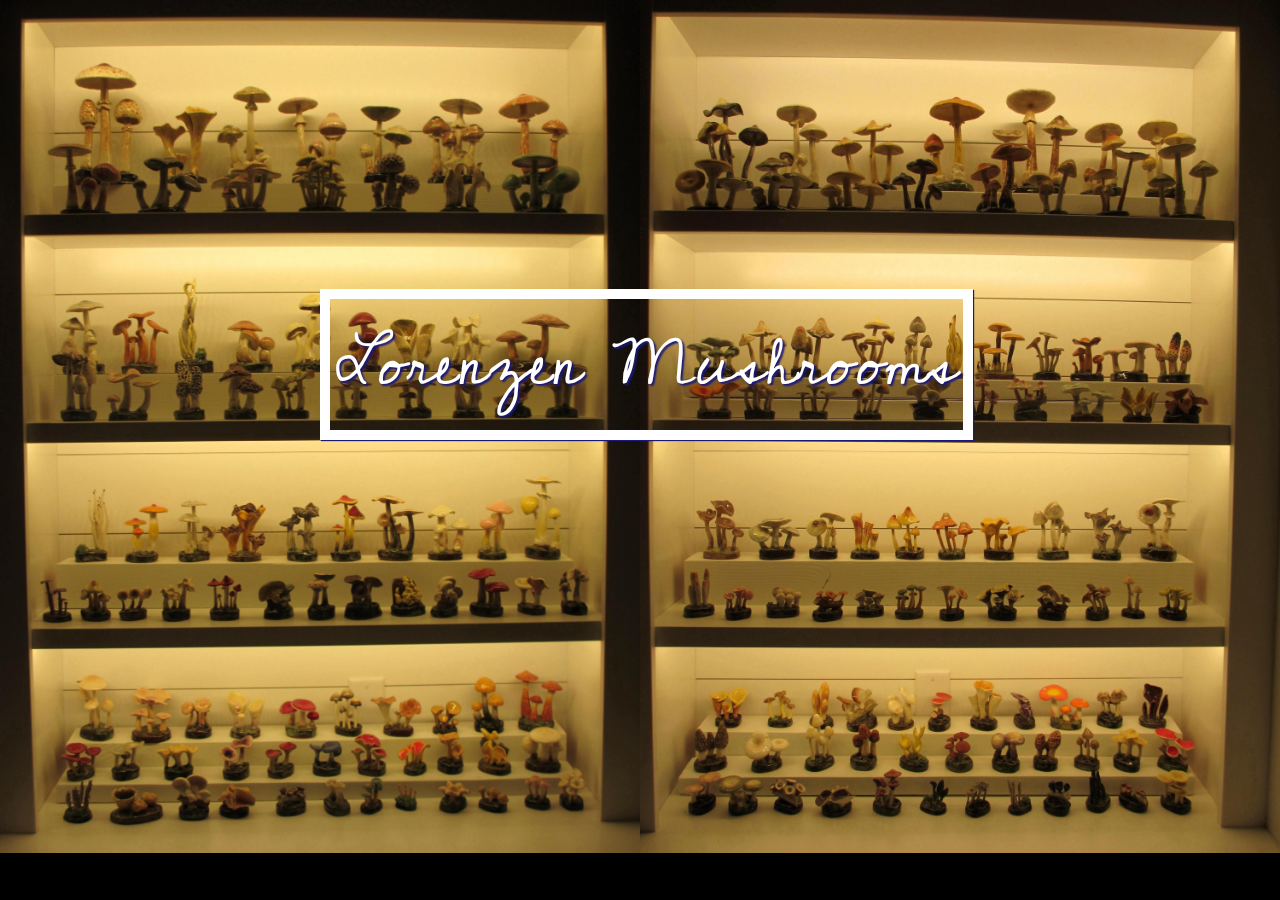
<file: index.html>
<!DOCTYPE html>
<htmal lang="en-us">
  <head>
    <meta charset="utf-8">
    <meta name="viewport" content="width=device-width, initial-scale=1.0">
    <meta name="author" content="@charles_codes">
    <meta name="description" content="Website presenting a personal collection of Lorenzen-made ceramic mushrooms">
    <meta name="keywords" content="ceramics art mushrooms mycology lorenzen sculpture">

    <!-- title and tab icon link -->
    <title>Lorenzen Mushrooms</title>
    <link rel="shortcut icon" href="images/mushrooms.png">

    <link rel="stylesheet" href="landing_style.css">

    <!-- Google Fonts links -->
    <link rel="preconnect" href="https://fonts.gstatic.com">
    <link href="https://fonts.googleapis.com/css2?family=Cedarville+Cursive&family=Open+Sans:wght@300&display=swap" rel="stylesheet">
  </head>

  <body>
    <a href="about.html">
      <div class="container">
        <img class="background_div" src="images/IMG_1005.JPG" width="50%">
        <img class="background_div" src="images/IMG_1006.JPG" width="50%">
        <p id="header">Lorenzen Mushrooms</p>
      </div>
    </a>
  </body>
</htmal>
</file>
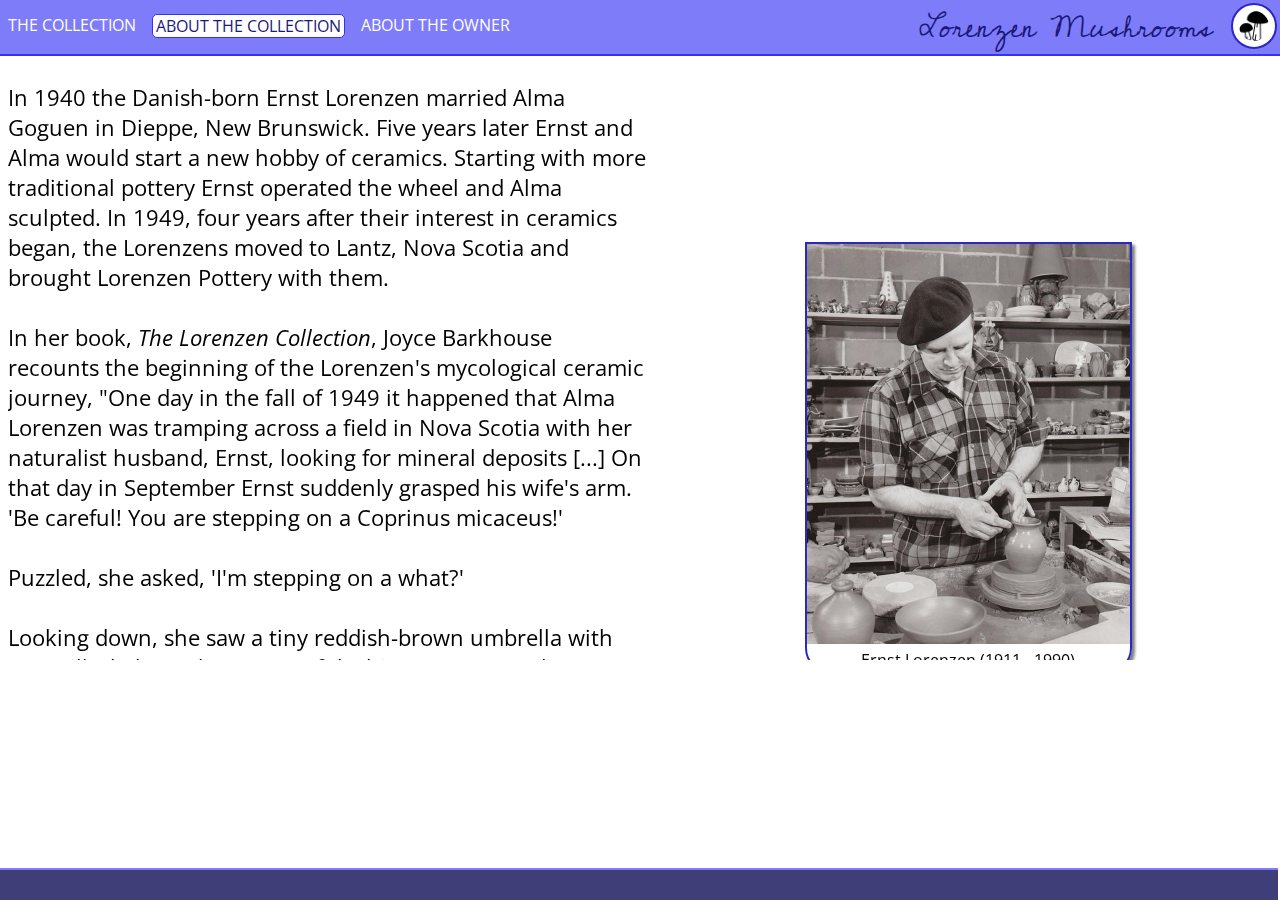
<file: about.html>
<!DOCTYPE html>
<html lang="en-us">
  <head>
    <meta charset="utf-8">
    <meta name="viewport" content="width=device-width, initial-scale=1.0">
    <meta name="author" content="@charles_codes">
    <meta name="description" content="Website presenting a personal collection of Lorenzen-made ceramic mushrooms">
    <meta name="keywords" content="ceramics art mushrooms mycology lorenzen sculpture">

    <!-- title and tab icon link -->
    <title>About the Collection</title>
    <link rel="shortcut icon" href="images/mushrooms.png">

    <!-- external stylesheet -->
    <link rel="stylesheet" href="style.css">

    <!-- Google Fonts links -->
    <link rel="preconnect" href="https://fonts.gstatic.com">
    <link href="https://fonts.googleapis.com/css2?family=Cedarville+Cursive&family=Open+Sans:wght@300&display=swap" rel="stylesheet">

    <!-- Font Awesome Icons link -->
    <link rel="stylesheet" href="https://use.fontawesome.com/releases/v5.15.1/css/all.css" integrity="sha384-vp86vTRFVJgpjF9jiIGPEEqYqlDwgyBgEF109VFjmqGmIY/Y4HV4d3Gp2irVfcrp" crossorigin="anonymous">
  </head>
  <body>
    <div class="header">
      <ul class="nav_menu">
        <li><a href="collection.html">THE COLLECTION</a></li>
        <li><a href="about.html">ABOUT THE COLLECTION</a></li>
        <li><a href="about_owner.html">ABOUT THE OWNER</a></li>
      </ul>

      <img id="mushroom_img" src="images/mushrooms.png" alt="Mushroom Icon">
      <p class="header_text">Lorenzen Mushrooms</p>
    </div>
    
    <div class="wrapper">
      <p id="p_1">In 1940 the Danish-born Ernst Lorenzen married Alma Goguen in Dieppe, New Brunswick. Five years later Ernst and Alma would start a new hobby of ceramics. Starting with more traditional pottery Ernst operated the wheel and Alma sculpted. In 1949, four years after their interest in ceramics began, the Lorenzens moved to Lantz, Nova Scotia and brought Lorenzen Pottery with them.<br><br>
      In her book, <em>The Lorenzen Collection</em>, Joyce Barkhouse recounts the beginning of the Lorenzen's mycological ceramic journey, "One day in the fall of 1949 it happened that Alma Lorenzen was tramping across a field in Nova Scotia with her naturalist husband, Ernst, looking for mineral deposits [...] On that day in September Ernst suddenly grasped his wife's arm. 'Be careful! You are stepping on a Coprinus micaceus!'<br><br> Puzzled, she asked, 'I'm stepping on a what?' <br><br>Looking down, she saw a tiny reddish-brown umbrella with grey gills, balanced on a graceful white stem. From that moment she was so enraptured by mushrooms, those fragile fungie which appeared in such an intriguing variety of shapes and colors, she spent more time looking for new species that she did searching for minerals. Finally her husband said, 'If you like them so much, why don't you model one?'"</p>

      <figure id="figure_1">
        <img src="images/ernst_lorenzen.jpg" alt="Ernst Lorenzen">
        <figcaption>Ernst Lorenzen (1911 - 1990)</figcaption>
      </figure>

      <p id="p_2">The Lorenzens would continue their ceramic mushroom project for over 40 years and, although a final count is unknown, have created over 200 unique ceramic mushroom sculptures. The Lorenzens' pieces remained in relative obscurity outside of Nova Scotia until the aforementioned writer Barkhouse published a <a href="https://www.nytimes.com/1985/07/28/travel/shopper-s-world-in-nova-scotia-mushrooms-to-go.html" target="_blank" rel="noopener">piece</a> in the New York Times in 1985 drawing attention to their work.<br><br>
      Today Lorenzen Mushrooms are owned and housed in both private collections and institutions, such as the Museum of Natural History in Halifax and Dalhousie University's McCulloch Museum. The mushrooms displayed on LorenzenMushrooms.com are owned by private collector Bernie Tuggle. You can read more about the owner's interest and collection <a href="about_owner.html">here.</a></p>

      <figure id="figure_2">
        <img src="images/alma_lorenzen.jpg" alt="Alma Lorenzen">
        <figcaption>Alma Lorenzen (1916 - 1998)</figcaption>
      </figure>

      <div>&nbsp;</div>
    </div>

    <div class="footer">
      <a class="icons" href="https://github.com/charles-codes" target="_blank" rel="noopener">
        <i class="fab fa-github"></i>
      </a>
      <a class="icons" href="https://twitter.com/charles_codes" target="_blank" rel="noopener">
        <i class="fab fa-twitter"></i>
      </a>
      <a class="icons" href="mailto:lorenzenmushrooms@gmail.com">
        <i class="far fa-envelope"></i>
      </a>
    </div>

    <!-- js script for navbar active class -->
    <script type="text/javascript">
      var menu = document.querySelectorAll('.nav_menu li a');
      for (var i = menu.length - 1; i >= 0; i--) {
        if (menu[i].href==document.URL) {
          menu[i].setAttribute("class", "active");
        }
      };
    </script>
  </body>
</html>
</file>
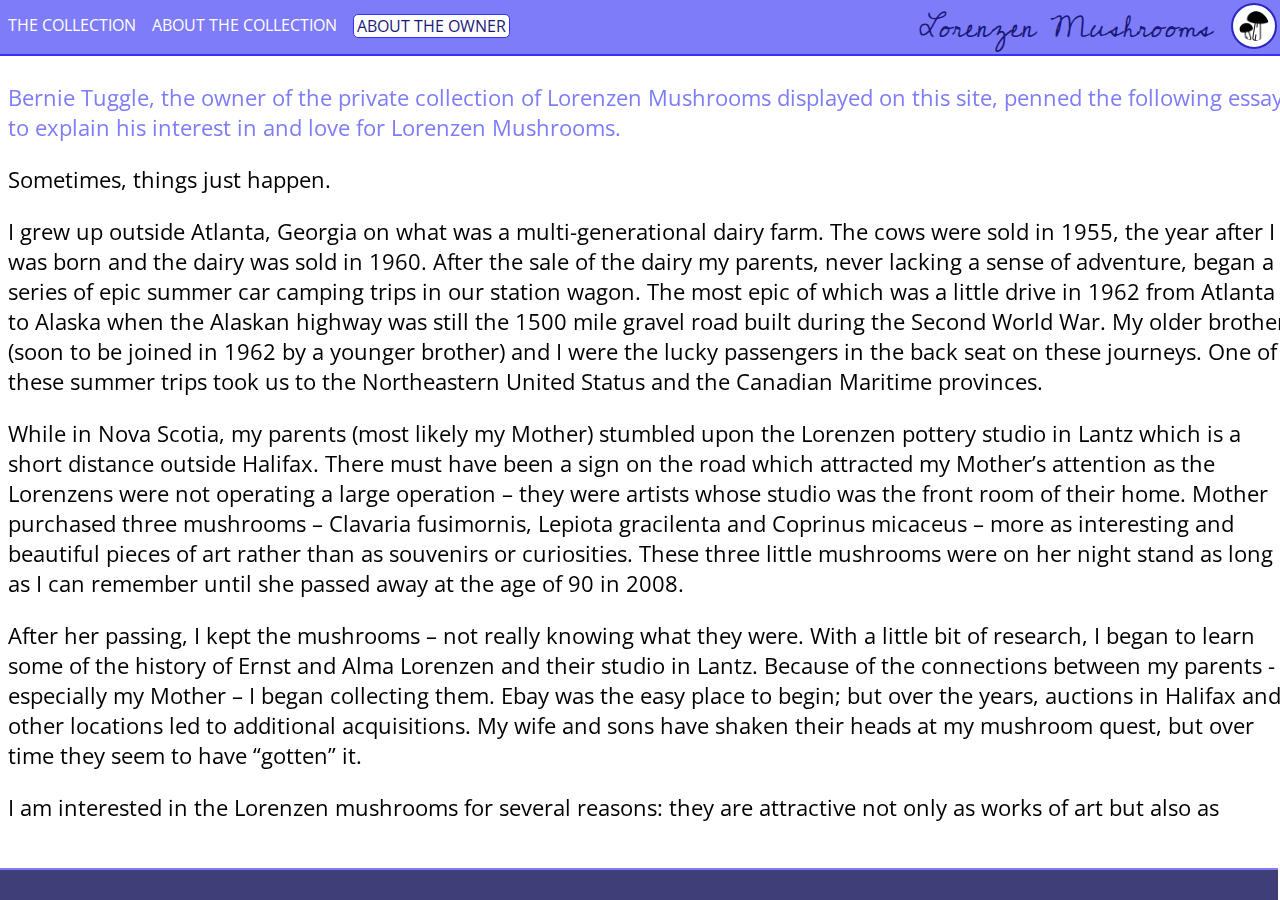
<file: about_owner.html>
<!DOCTYPE html>
<html lang="en-us">
  <head>
    <meta charset="utf-8">
    <meta name="viewport" content="width=device-width, initial-scale=1.0">
    <meta name="author" content="@charles_codes">
    <meta name="description" content="Website presenting a personal collection of Lorenzen-made ceramic mushrooms">
    <meta name="keywords" content="ceramics art mushrooms mycology lorenzen sculpture">

    <!-- title and tab icon link -->
    <title>About the Owner</title>
    <link rel="shortcut icon" href="images/mushrooms.png">

    <!-- external stylesheet -->
    <link rel="stylesheet" href="style.css">

    <!-- Google Fonts links -->
    <link rel="preconnect" href="https://fonts.gstatic.com">
    <link href="https://fonts.googleapis.com/css2?family=Cedarville+Cursive&family=Open+Sans:wght@300&display=swap" rel="stylesheet">

    <!-- Font Awesome Icons link -->
    <link rel="stylesheet" href="https://use.fontawesome.com/releases/v5.15.1/css/all.css" integrity="sha384-vp86vTRFVJgpjF9jiIGPEEqYqlDwgyBgEF109VFjmqGmIY/Y4HV4d3Gp2irVfcrp" crossorigin="anonymous">
  </head>
  <body>
    <div class="header">
      <ul class="nav_menu">
        <li><a href="collection.html">THE COLLECTION</a></li>
        <li><a href="about.html">ABOUT THE COLLECTION</a></li>
        <li><a href="about_owner.html">ABOUT THE OWNER</a></li>
      </ul>

      <img id="mushroom_img" src="images/mushrooms.png" alt="Mushroom Icon">
      <p class="header_text">Lorenzen Mushrooms</p>
    </div>
    
    <div class="wrapper_paragraphs">
      <p class="subheader">Bernie Tuggle, the owner of the private collection of Lorenzen Mushrooms displayed on this site, penned the following essay to explain his interest in and love for Lorenzen Mushrooms.</p>
      <p>Sometimes, things just happen.</p>
      <p>I grew up outside Atlanta, Georgia on what was a multi-generational dairy farm.  The cows were sold in 1955, the year after I was born and the dairy was sold in 1960.  After the sale of the dairy my parents, never lacking a sense of adventure, began a series of epic summer car camping trips in our station wagon.  The most epic of which was a little drive in 1962 from Atlanta to Alaska when the Alaskan highway was still the 1500 mile gravel road built during the Second World War.  My older brother (soon to be joined in 1962 by a younger brother) and I were the lucky passengers in the back seat on these journeys.  One of these summer trips took us to the Northeastern United Status and the Canadian Maritime provinces.</p>
      <p>While in Nova Scotia, my parents (most likely my Mother) stumbled upon the Lorenzen pottery studio in Lantz which is a short distance outside Halifax.  There must have been a sign on the road which attracted my Mother’s attention as the Lorenzens were not operating a large operation – they were artists whose studio was the front room of their home.  Mother purchased three mushrooms – Clavaria fusimornis, Lepiota gracilenta and Coprinus micaceus – more as interesting and beautiful pieces of art rather than as souvenirs or curiosities.  These three little mushrooms were on her night stand as long as I can remember until she passed away at the age of 90 in 2008.</p>
      <p>After her passing, I kept the mushrooms – not really knowing what they were.  With a little bit of research, I began to learn some of the history of Ernst and Alma Lorenzen and their studio in Lantz.  Because of the connections between my parents - especially my Mother – I began collecting them.  Ebay was the easy place to begin; but over the years, auctions in Halifax and other locations led to additional acquisitions.  My wife and sons have shaken their heads at my mushroom quest, but over time they seem to have “gotten” it.</p>
      <p>I am interested in the Lorenzen mushrooms for several reasons: they are attractive not only as works of art but also as accurate mycological representations. For me the most important reason to collect them is that the mushrooms are a reminder of my Mother and what she saw in them almost sixty years ago.  My parents had many nice things in their home.  Prior to my Mother’s death, she said that her things were “just stuff”.  While she was correct the Lorenzen mushrooms are more than “just stuff” and hold special meaning to me.</p>
    </div>

    <div class="footer">
      <a class="icons" href="https://github.com/charles-codes" target="_blank" rel="noopener">
        <i class="fab fa-github"></i>
      </a>
      <a class="icons" href="https://twitter.com/charles_codes" target="_blank" rel="noopener">
        <i class="fab fa-twitter"></i>
      </a>
      <a class="icons" href="mailto:lorenzenmushrooms@gmail.com">
        <i class="far fa-envelope"></i>
      </a>
    </div>

    <!-- js script for navbar active class -->
    <script type="text/javascript">
      var menu = document.querySelectorAll('.nav_menu li a');
      for (var i = menu.length - 1; i >= 0; i--) {
        if (menu[i].href==document.URL) {
          menu[i].setAttribute("class", "active");
        }
      };
    </script>
  </body>
</html>
</file>
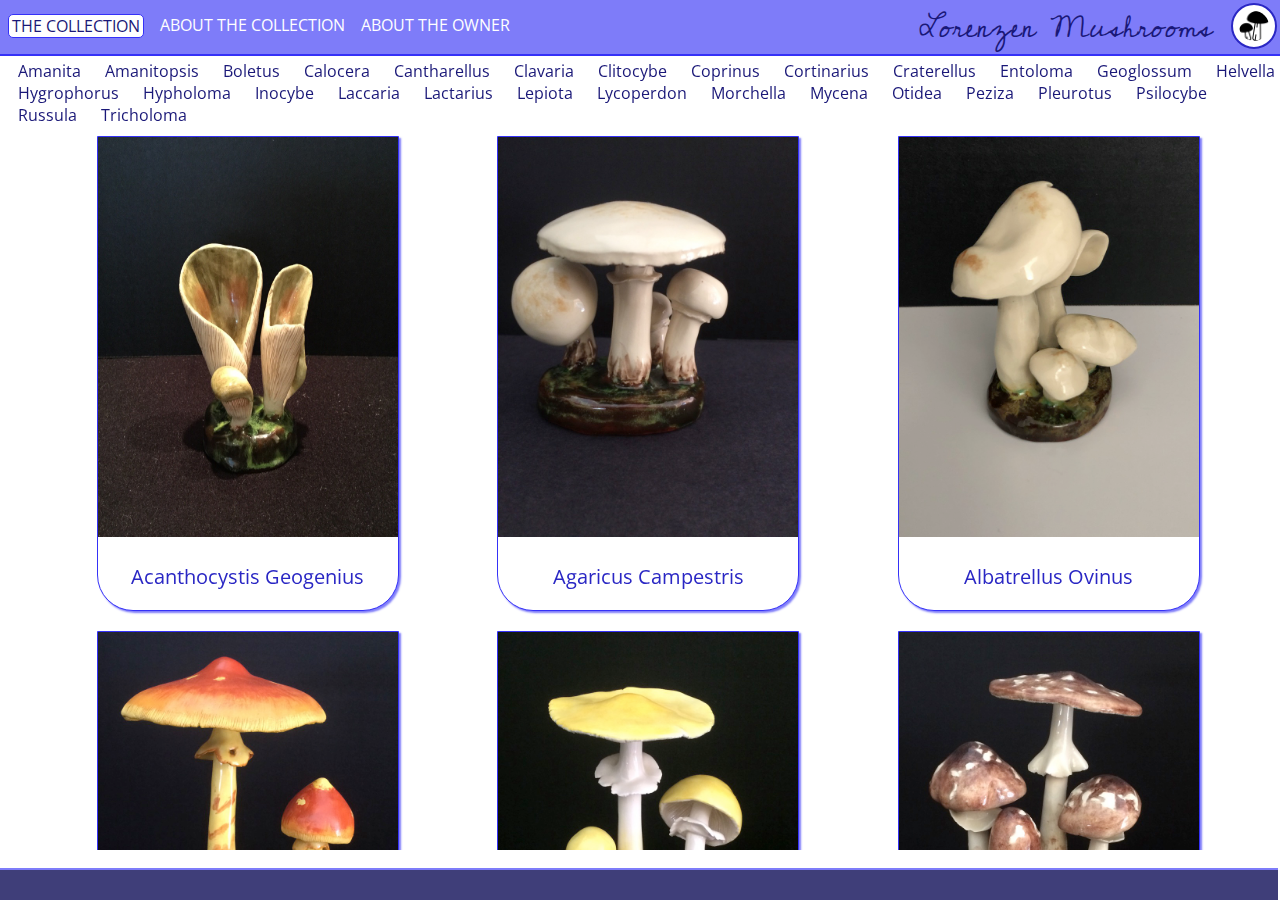
<file: collection.html>
<!DOCTYPE html>
<html lang="en-us">
  <head>
    <meta charset="utf-8">
    <meta name="viewport" content="width=device-width, initial-scale=1.0">
    <meta name="author" content="@charles_codes">
    <meta name="description" content="Website presenting a personal collection of Lorenzen-made ceramic mushrooms">
    <meta name="keywords" content="ceramics art mushrooms mycology lorenzen sculpture">

    <!-- title and tab icon link -->
    <title>The Collection</title>
    <link rel="shortcut icon" href="images/mushrooms.png">

    <!-- external stylesheet -->
    <link rel="stylesheet" href="style.css">

    <!-- Google Fonts links -->
    <link rel="preconnect" href="https://fonts.gstatic.com">
    <link href="https://fonts.googleapis.com/css2?family=Cedarville+Cursive&family=Open+Sans:wght@300&display=swap" rel="stylesheet">

    <!-- Font Awesome Icons link -->
    <link rel="stylesheet" href="https://use.fontawesome.com/releases/v5.15.1/css/all.css" integrity="sha384-vp86vTRFVJgpjF9jiIGPEEqYqlDwgyBgEF109VFjmqGmIY/Y4HV4d3Gp2irVfcrp" crossorigin="anonymous">

    <!-- jQuery CDN link -->
    <script src="https://code.jquery.com/jquery-3.5.1.min.js" integrity="sha256-9/aliU8dGd2tb6OSsuzixeV4y/faTqgFtohetphbbj0=" crossorigin="anonymous"></script>
  </head>
  <body>
    <!-- header component -->
    <div class="header">
      <ul class="nav_menu">
        <li><a href="collection.html">THE COLLECTION</a></li>
        <li><a href="about.html">ABOUT THE COLLECTION</a></li>
        <li><a href="about_owner.html">ABOUT THE OWNER</a></li>
      </ul>

      <img id="mushroom_img" src="images/mushrooms.png" alt="Mushroom Icon">
      <p class="header_text">Lorenzen Mushrooms</p>
    </div>
    
    <!-- wrapper component used for the collection gallery -->
    <div class="flex_wrapper">

      <div id="shortcuts">
        <a href="#amanita" title="Jump to Amanita Mushrooms" class="jump_link">Amanita</a>
        <a href="#amanitopsis" title="Jumpe to Amanitopsis Mushrooms" class="jump_link">Amanitopsis</a>
        <a href="#boletus" title="Jumpe to Boletus Mushrroms" class="jump_link">Boletus</a>
        <a href="#calocera" title="Jump to Calocera Mushrroms" class="jump_link">Calocera</a>
        <a href="#cantharellus" title="Jump to Cantharellus Mushrooms" class="jump_link">Cantharellus</a>
        <a href="#clavaria" title="Jump to Clavaria Mushrooms" class="jump_link">Clavaria</a>
        <a href="#clitocybe" title="Jump to Clitocybe Mushrooms" class="jump_link">Clitocybe</a>
        <a href="#coprinus" title="Jump to Coprinus Mushrooms" class="jump_link">Coprinus</a>
        <a href="#cortinarius" title="Jump to Cortinarius Mushrooms" class="jump_link">Cortinarius</a>
        <a href="#craterellus" title="Jump to Craterellus Mushrooms" class="jump_link">Craterellus</a>
        <a href="#entoloma" title="Jump to Entoloma Mushrooms" class="jump_link">Entoloma</a>
        <a href="#geoglossum" title="Jump to Geoglossum Mushrooms" class="jump_link">Geoglossum</a>
        <a href="#helvella" title="Jump to Helvella Mushrooms" class="jump_link">Helvella</a>
        <a href="#hygrophorus" title="Jump to Hygrophorus Mushrooms" class="jump_link">Hygrophorus</a>
        <a href="#hypholoma" title="Jump to Hypholoma Mushrooms" class="jump_link">Hypholoma</a>
        <a href="#inocybe" title="Jump to Inocybe Mushrooms" class="jump_link">Inocybe</a>
        <a href="#laccaria" title="Jump to Laccaria Mushrooms" class="jump_link">Laccaria</a>
        <a href="#lactarius" title="Jump to Lactarius Mushrooms" class="jump_link">Lactarius</a>
        <a href="#lepiota" title="Jump to Lepiota Mushrooms" class="jump_link">Lepiota</a>
        <a href="#lycoperdon" title="Jump to Lycoperdon Mushrooms" class="jump_link">Lycoperdon</a>
        <a href="#morchella" title="Jump to Morchella Mushrooms" class="jump_link">Morchella</a>
        <a href="#mycena" title="Jump to Mycena Mushrooms" class="jump_link">Mycena</a>
        <a href="#otidea" title="Jump to Otidea Mushrooms" class="jump_link">Otidea</a>
        <a href="#peziza" title="Jump to Peziza Mushrooms" class="jump_link">Peziza</a>
        <a href="#pleurotos" title="Jump to Pleurotos Mushrooms" class="jump_link">Pleurotus</a>
        <a href="#psilocybe" title="Jump to Psilocybe Mushrooms" class="jump_link">Psilocybe</a>
        <a href="#russula" title="Jump to Russula Mushrooms" class="jump_link">Russula</a>
        <a href="#tricholoma" title="Jump to Tricholoma Mushrooms" class="jump_link">Tricholoma</a>
      </div>

      <div class="flex_item">
        <img class="mushroom_img" src="images/mushrooms/acanthocystis_geogenius.jpg" alt="Acanthocystis Geogenius">
        <p>Acanthocystis Geogenius</p>
      </div>

      <div class="flex_item">
        <img class="mushroom_img" src="images/mushrooms/agaricus_campestris.jpg" alt="Agaricus Campestris">
        <p>Agaricus Campestris <a href="https://www.mushroomexpert.com/agaricus_campestris.html" target="_blank"><i class="fas fa-link"></i></a></p>
      </div>

      <div class="flex_item">
        <img class="mushroom_img" src="images/mushrooms/albatrellus_ovinus.jpg" alt="Albatrellus Ovinus">
        <p>Albatrellus Ovinus <a href="https://www.mushroomexpert.com/albatrellus_ovinus.html" target="_blank"><i class="fas fa-link"></i></a></p>
      </div>

      <div class="flex_item">
        <img class="mushroom_img" id="amanita" src="images/mushrooms/amanita_caesarea.jpg" alt="Amanita Caesarea">
        <p>Amanita Caesarea <a href="https://www.mushroomexpert.com/amanita_jacksonii.html" target="_blank"><i class="fas fa-link"></i></a></p>
      </div>

      <div class="flex_item">
        <img class="mushroom_img" src="images/mushrooms/amanita_citrina.jpg" alt="Amanita Citrina">
        <p>Amanita Citrina <a href="https://www.mushroomexpert.com/amanita_citrina.html" target="_blank"><i class="fas fa-link"></i></a></p>
      </div>

      <div class="flex_item">
        <img class="mushroom_img" src="images/mushrooms/amanita_excelsia.jpg" alt="Amanita Excelsa">
        <p>Amanita Excelsa <a href="https://www.mushroomexpert.com/amanita.html" target="_blank"><i class="fas fa-link"></i></a></p>
      </div>

      <div class="flex_item">
        <img class="mushroom_img" src="images/mushrooms/amanita_muscaria_1.jpg" alt="Amanita Muscaria #1">
        <p>Amanita Muscaria #1 <a href="https://www.mushroomexpert.com/amanita_muscaria_flavivolvata.html" target="_blank"><i class="fas fa-link"></i></a></p>
      </div>

      <div class="flex_item">
        <img class="mushroom_img" src="images/mushrooms/amanita_muscaria_2.jpg" alt="Amanita Muscaria #2">
        <p>Amanita Muscaria #2 <a href="https://www.mushroomexpert.com/amanita_muscaria_flavivolvata.html" target="_blank"><i class="fas fa-link"></i></a></p>
      </div>

      <div class="flex_item">
        <img class="mushroom_img" src="images/mushrooms/amanita_phalloides.jpg" alt="Amanita Phalloides">
        <p>Amanita Phalloides <a href="https://www.mushroomexpert.com/amanita_phalloides.html" target="_blank"><i class="fas fa-link"></i></a></p>
      </div>

      <div class="flex_item">
        <img class="mushroom_img" src="images/mushrooms/amanita_porphyria.jpg" alt="Amanita Porphyria">
        <p>Amanita Porphyria <a href="https://www.mushroomexpert.com/amanita_porphyria.html" target="_blank"><i class="fas fa-link"></i></a></p>
      </div>

      <div class="flex_item">
        <img class="mushroom_img" src="images/mushrooms/amanita_rubescens.jpg" alt="Amanita Rubescens">
        <p>Amanita Rubescens <a href="https://www.mushroomexpert.com/amanita_rubescens.html" target="_blank"><i class="fas fa-link"></i></a></p>
      </div>

      <div class="flex_item">
        <img class="mushroom_img" src="images/mushrooms/amanitopsis_vaginata.jpg" alt="Amanita Vaginata">
        <p>Amanita Vaginata <a href="https://www.mushroomexpert.com/amanita_vaginata.html" target="_blank"><i class="fas fa-link"></i></a></p>
      </div>
      
      <div class="flex_item">
        <img class="mushroom_img" src="images/mushrooms/amanita_virosa.jpg" alt="Amanita Virosa">
        <p>Amanita Virosa <a href="https://www.mushroomexpert.com/amanita_bisporigera.html" target="_blank"><i class="fas fa-link"></i></a></p>
      </div>

      <div class="flex_item">
        <img class="mushroom_img" id="amanitopsis" src="images/mushrooms/amanitopsis_fulva.jpg" alt="Amanitopsis Fulva">
        <p>Amanitopsis Fulva <a href="https://www.mushroomexpert.com/amanita_fulva.html" target="_blank"><i class="fas fa-link"></i></a></p>
      </div>

      <div class="flex_item">
        <img class="mushroom_img" src="images/mushrooms/amanitopsis_plumbea.jpg" alt="Amanitopsis Plumbea">
        <p>Amanitopsis Plumbea</p>
      </div>

      <div class="flex_item">
        <img class="mushroom_img" src="images/mushrooms/amanitopsis_umbrinolutea.jpg" alt="Amanitopsis Umbrinolutea">
        <p>Amanitopsis Umbrinolutea</p>
      </div>

      <div class="flex_item">
        <img class="mushroom_img" src="images/mushrooms/amarellia_russula.jpg" alt="Amarellia Russula">
        <p>Amarellia Russula</p>
      </div>

      <div class="flex_item">
        <img class="mushroom_img" id="boletus" src="images/mushrooms/boletus_aurantiacus.jpg" alt="Boletus Aurantiacus">
        <p>Boletus Aurantiacus <a href="https://www.mushroomexpert.com/leccinum_uncertain.html" target="_blank"><i class="fas fa-link"></i></a></p>
      </div>

      <div class="flex_item">
        <img class="mushroom_img" src="images/mushrooms/boletus_bicolor.jpg" alt="Boletus Bicolor">
        <p>Boletus Bicolor <a href="https://www.mushroomexpert.com/boletus_bicolor.html" target="_blank"><i class="fas fa-link"></i></a></p>
      </div>

      <div class="flex_item">
        <img class="mushroom_img" src="images/mushrooms/boletus_chromapes.jpg" alt="Boletus Chromapes">
        <p>Boletus Chromapes <a href="https://www.mushroomexpert.com/boletes.html" target="_blank"><i class="fas fa-link"></i></a></p>
      </div>

      <div class="flex_item">
        <img class="mushroom_img" src="images/mushrooms/boletus_chrysenteron.jpg" alt="Boletus Chrysenteron">
        <p>Boletus Chrysenteron <a href="https://www.mushroomexpert.com/xerocomellus_chrysenteron.html" target="_blank"><i class="fas fa-link"></i></a></p>
      </div>

      <div class="flex_item">
        <img class="mushroom_img" src="images/mushrooms/boletus_edulis.jpg" alt="Boletus Edulis">
        <p>Boletus Edulis <a href="https://www.mushroomexpert.com/boletus_edulis.html" target="_blank"><i class="fas fa-link"></i></a></p>
      </div>

      <div class="flex_item">
        <img class="mushroom_img" src="images/mushrooms/boletinus_paluster.jpg" alt="Boletus Paluster">
        <p>Boletus Paluster <a href="https://www.mushroomexpert.com/suillus.html" target="_blank"><i class="fas fa-link"></i></a></p>
      </div>

      <div class="flex_item">
        <img class="mushroom_img" src="images/mushrooms/boletus_placidus.jpg" alt="Boletus Placidus">
        <p>Boletus Placidus <a href="https://www.mushroomexpert.com/suillus_placidus.html" target="_blank"><i class="fas fa-link"></i></a></p>
      </div>

      <div class="flex_item">
        <img class="mushroom_img" id="calocera" src="images/mushrooms/calocera_viscosa.jpg" alt="Calocera Viscosa">
        <p>Calocera Viscosa <a href="https://www.mushroomexpert.com/calocera_cornea.html" target="_blank"><i class="fas fa-link"></i></a></p>
      </div>

      <div class="flex_item">
        <img class="mushroom_img" id="cantharellus" src="images/mushrooms/cantharellus.jpg" alt="Cantharellus">
        <p>Cantharellus <a href="https://www.mushroomexpert.com/cantharellaceae.html" target="_blank"><i class="fas fa-link"></i></a></p>
      </div>

      <div class="flex_item">
        <img class="mushroom_img" src="images/mushrooms/cantharellus_aurantiacus.jpg" alt="Cantharellus Aurantiacus">
        <p>Cantharellus Aurantiacus <a href="https://www.mushroomexpert.com/hygrophoropsis_aurantiaca.html" target="_blank"><i class="fas fa-link"></i></a></p>
      </div>

      <div class="flex_item">
        <img class="mushroom_img" src="images/mushrooms/cantharellus_cibarius.jpg" alt="Cantharellus Cibarius">
        <p>Cantharellus Cibarius <a href="https://www.mushroomexpert.com/cantharellus_cibarius.html" target="_blank"><i class="fas fa-link"></i></a></p>
      </div>

      <div class="flex_item">
        <img class="mushroom_img" src="images/mushrooms/cantharellus_clavatus.jpg" alt="Cantharellus Clavatus">
        <p>Cantharellus Clavatus</p>
      </div>

      <div class="flex_item">
        <img class="mushroom_img" src="images/mushrooms/cantharellus_floccosus.jpg" alt="Cantharellus Floccosus">
        <p>Cantharellus Floccosus</p>
      </div>

      <div class="flex_item">
        <img class="mushroom_img" src="images/mushrooms/cantharellus_infundibuliformis.jpg" alt="Cantharellus Infundibuliformis">
        <p>Cantharellus Infundibuliformis <a href="https://www.mushroomexpert.com/craterellus_tubaeformis.html" target="_blank"><i class="fas fa-link"></i></a></p>
      </div>

      <div class="flex_item">
        <img class="mushroom_img" src="images/mushrooms/cantharellus_nitidus.jpg" alt="Cantharellus Nitidus">
        <p>Cantharellus Nitidus</p>
      </div>

      <div class="flex_item">
        <img class="mushroom_img" src="images/mushrooms/cantharellus_tubaeformis.jpg" alt="Cantharellus Tubaeformis">
        <p>Cantharellus Tubaeformis <a href="https://www.mushroomexpert.com/craterellus_tubaeformis.html" target="_blank"><i class="fas fa-link"></i></a></p>
      </div>

      <div class="flex_item">
        <img class="mushroom_img" src="images/mushrooms/cantharellus_umbonata.jpg" alt="Cantharellus Umbonata">
        <p>Cantharellus Umbonata</p>
      </div>

      <div class="flex_item">
        <img class="mushroom_img" id="clavaria" src="images/mushrooms/clavaria_amenthystina.jpg" alt="Clavaria Amenthystina">
        <p>Clavaria Amenthystina <a href="http://www.mushroomexpert.com/clavulina_amethystinoides.html" target="_blank"><i class="fas fa-link"></i></a></p>
      </div>

      <div class="flex_item">
        <img class="mushroom_img" src="images/mushrooms/clavaria_fumosa.jpg" alt="Clavaria Fumosa">
        <p>Clavaria Fumosa <a href="https://www.mushroomexpert.com/clavaria_fumosa.html" target="_blank"><i class="fas fa-link"></i></a></p>
      </div>

      <div class="flex_item">
        <img class="mushroom_img" src="images/mushrooms/clavaria_fusiformis.jpg" alt="Clavaria Fusiformis">
        <p>Clavaria Fusiformis <a href="https://www.mushroomexpert.com/clavulinopsis_fusiformis.html" target="_blank"><i class="fas fa-link"></i></a></p>
      </div>
      
      <div class="flex_item">
        <img class="mushroom_img" src="images/mushrooms/clavaria_ligula_medium.jpg" alt="Clavaria Ligula Medium">
        <p>Clavaria Ligula Medium</p>
      </div>

      <div class="flex_item">
        <img class="mushroom_img" src="images/mushrooms/clavaria_ligula_small.jpg" alt="Clavaria Ligula Small">
        <p>Clavaria Ligula Small</p>
      </div>

      <div class="flex_item">
        <img class="mushroom_img" src="images/mushrooms/clavaria_pistillaris.jpg" alt="Clavaria Pistillaris">
        <p>Clavaria Pistillaris <a href="https://www.mushroomexpert.com/clavariadelphus_occidentalis.html" target="_blank"><i class="fas fa-link"></i></a></p>
      </div>

      <div class="flex_item">
        <img class="mushroom_img" src="images/mushrooms/clavaria_truncata.jpg" alt="Clavaria Truncata">
        <p>Clavaria Truncata</p>
      </div>

      <div class="flex_item">
        <img class="mushroom_img" src="images/mushrooms/clavaria_vermicularis.jpg" alt="Clavaria Vermicularis">
        <p>Clavaria Vermicularis <a href="https://www.mushroomexpert.com/clavaria_vermicularis.html" target="_blank"><i class="fas fa-link"></i></a></p>
      </div>

      <div class="flex_item">
        <img class="mushroom_img" id="clitocybe" src="images/mushrooms/clitocybe_clavipes.jpg" alt="Clitocybe Clavipes">
        <p>Clitocybe Clavipes <a href="https://www.mushroomexpert.com/ampulloclitocybe_clavipes.html" target="_blank"><i class="fas fa-link"></i></a></p>
      </div>

      <div class="flex_item">
        <img class="mushroom_img" src="images/mushrooms/clitocybe_cyathiformis.jpg" alt="Clitocybe Cyathiformis">
        <p>Clitocybe Cyathiformis <a href="https://www.mushroomexpert.com/pseudoclitocybe_cyathiformis.html" target="_blank"><i class="fas fa-link"></i></a></p>
      </div>

      <div class="flex_item">
        <img class="mushroom_img" src="images/mushrooms/clitocybe_illudens.jpg" alt="Clitocybe Illudens">
        <p>Clitocybe Illudens <a href="https://www.mushroomexpert.com/clitocyboid.html" target="_blank"><i class="fas fa-link"></i></a></p>
      </div>

      <div class="flex_item">
        <img class="mushroom_img" src="images/mushrooms/clitocybe_infornata.jpg" alt="Clitocybe Infornata">
        <p>Clitocybe Infornata</p>
      </div>

      <div class="flex_item">
        <img class="mushroom_img" src="images/mushrooms/clitocybe_multiceps.jpg" alt="Clitocybe Multiceps">
        <p>Clitocybe Multiceps <a href="" target="_blank"><i class="fas fa-link"></i></a></p>
      </div>

      <div class="flex_item">
        <img class="mushroom_img" src="images/mushrooms/clitocybe_odora.jpg" alt="Clitocybe Odora">
        <p>Clitocybe Odora <a href="https://www.mushroomexpert.com/clitocybe_odora.html" target="_blank"><i class="fas fa-link"></i></a></p>
      </div>

      <div class="flex_item">
        <img class="mushroom_img" src="images/mushrooms/clitopilus_orcella.jpg" alt="Clitopilus Orcella">
        <p>Clitopilus Orcella</p>
      </div>

      <div class="flex_item">
        <img class="mushroom_img" src="images/mushrooms/collybia_velutipes.jpg" alt="Collybia Velutipes">
        <p>Collybia Velutipes</p>
      </div>

      <div class="flex_item">
        <img class="mushroom_img" id="coprinus" src="images/mushrooms/coprinus_comatus_medium.jpg" alt="Coprinus Comatus Medium">
        <p>Coprinus Comatus Medium <a href="https://www.mushroomexpert.com/coprinus_comatus.html" target="_blank"><i class="fas fa-link"></i></a></p>
      </div>

      <div class="flex_item">
        <img class="mushroom_img" src="images/mushrooms/coprinus_comatus_tall.jpg" alt="Coprinus Comatus Tall">
        <p>Coprinus Comatus Tall <a href="https://www.mushroomexpert.com/coprinus_comatus.html" target="_blank"><i class="fas fa-link"></i></a></p>
      </div>

      <div class="flex_item">
        <img class="mushroom_img" src="images/mushrooms/coprinus_insignis.jpg" alt="Coprinus Insignis">
        <p>Coprinus Insignis</p>
      </div>

      <div class="flex_item">
        <img class="mushroom_img" src="images/mushrooms/coprinus_micaceus.jpg" alt="Coprinus Micaceus">
        <p>Coprinus Micaceus <a href="https://www.mushroomexpert.com/coprinellus_micaceus.html" target="_blank"><i class="fas fa-link"></i></a></p>
      </div>

      <div class="flex_item">
        <img class="mushroom_img" src="images/mushrooms/coprinus_quadrifidus.jpg" alt="Coprinus Quadrifidus">
        <p>Coprinus Quadrifidus <a href="https://www.mushroomexpert.com/coprinopsis_variegata.html" target="_blank"><i class="fas fa-link"></i></a></p>
      </div>

      <div class="flex_item">
        <img class="mushroom_img" src="images/mushrooms/coprinus_solibiformis.jpg" alt="Coprinus Solibiformis">
        <p>Coprinus Solibiformis</p>
      </div>

      <div class="flex_item">
        <img class="mushroom_img" id="cortinarius" src="images/mushrooms/cortinarius_armillatus.jpg" alt="Cortinarius Armillatus">
        <p>Cortinarius Armillatus <a href="https://www.mushroomexpert.com/cortinarius_armillatus.html" target="_blank"><i class="fas fa-link"></i></a></p>
      </div>

      <div class="flex_item">
        <img class="mushroom_img" src="images/mushrooms/cortinarius_cinnamoneus.jpg" alt="Cortinarius Cinnamoneus">
        <p>Cortinarius Cinnamoneus</p>
      </div>
      
      <div class="flex_item">
        <img class="mushroom_img" src="images/mushrooms/cortinarius_tranganus.jpg" alt="Cortinarius Tranganus">
        <p>Cortinarius Tranganus</p>
      </div>

      <div class="flex_item">
        <img class="mushroom_img" src="images/mushrooms/cortinarius_violaceus_small.jpg" alt="Cortinarius Violaceus Small">
        <p>Cortinarius Violaceus Small <a href="https://www.mushroomexpert.com/cortinarius_violaceus.html" target="_blank"><i class="fas fa-link"></i></a></p>
      </div>

      <div class="flex_item">
        <img class="mushroom_img" src="images/mushrooms/cortinarius_violaceus_tall.jpg" alt="Cortinarius Violaceus Tall">
        <p>Cortinarius Violaceus Tall <a href="https://www.mushroomexpert.com/cortinarius_violaceus.html" target="_blank"><i class="fas fa-link"></i></a></p>
      </div>

      <div class="flex_item">
        <img class="mushroom_img" id="craterellus" src="images/mushrooms/craterellus_cinerus.jpg" alt="Craterellus Cinerus">
        <p>Craterellus Cinerus</p>
      </div>

      <div class="flex_item">
        <img class="mushroom_img" src="images/mushrooms/craterellus_cornucopioides.jpg" alt="Craterellus Cornucopioides">
        <p>Craterellus Cornucopioides <a href="https://www.mushroomexpert.com/craterellus_cornucopioides.html" target="_blank"><i class="fas fa-link"></i></a></p>
      </div>

      <div class="flex_item">
        <img class="mushroom_img" src="images/mushrooms/craterellus_flocossus.jpg" alt="Craterellus Flocossus">
        <p>Craterellus Flocossus</p>
      </div>

      <div class="flex_item">
        <img class="mushroom_img" src="images/mushrooms/craterellus_flocossus_tall.jpg" alt="Craterellus Flocossus Tall">
        <p>Craterellus Flocossus Tall</p>
      </div>

      <div class="flex_item">
        <img class="mushroom_img" src="images/mushrooms/craterellus_lutescens.jpg" alt="Craterellus Lutescens">
        <p>Craterellus Lutescens <a href="https://www.mushroomexpert.com/craterellus_lutescens.html" target="_blank"><i class="fas fa-link"></i></a></p>
      </div>

      <div class="flex_item">
        <img class="mushroom_img" src="images/mushrooms/crucibulum_vulgare.jpg" alt="Crucibulum Vulgare">
        <p>Crucibulum Vulgare</p>
      </div>

      <div class="flex_item">
        <img class="mushroom_img" src="images/mushrooms/cyathus_striatus.jpg" alt="Cyathus Striatus">
        <p>Cyathus Striatus <a href="https://www.mushroomexpert.com/cyathus_striatus.html" target="_blank"><i class="fas fa-link"></i></a></p>
      </div>

      <div class="flex_item">
        <img class="mushroom_img" id="entoloma" src="images/mushrooms/entoloma_grayanum.jpg" alt="Entoloma Grayanum">
        <p>Entoloma Grayanum</p>
      </div>

      <div class="flex_item">
        <img class="mushroom_img" src="images/mushrooms/entoloma_salmoneum.jpg" alt="Entoloma Salmoneum">
        <p>Entoloma Salmoneum <a href="https://www.mushroomexpert.com/entoloma_quadratum.html" target="_blank"><i class="fas fa-link"></i></a></p>
      </div>

      <div class="flex_item">
        <img class="mushroom_img" src="images/mushrooms/galera_laterita.jpg" alt="Galera Laterita">
        <p>Galera Laterita</p>
      </div>

      <div class="flex_item">
        <img class="mushroom_img" src="images/mushrooms/geaster_saccatum.jpg" alt="Geaster Saccatum">
        <p>Geaster Saccatum <a href="https://www.mushroomexpert.com/geastrum_saccatum.html" target="_blank"><i class="fas fa-link"></i></a></p>
      </div>

      <div class="flex_item">
        <img class="mushroom_img" id="geoglossum" src="images/mushrooms/geoglossum_glutinosum.jpg" alt="Geoglossum Glutinosum">
        <p>Geoglossum Glutinosum</p>
      </div>

      <div class="flex_item">
        <img class="mushroom_img" src="images/mushrooms/geoglossum_virides.jpg" alt="Geoglossum Virides">
        <p>Geoglossum Virides</p>
      </div>

      <div class="flex_item">
        <img class="mushroom_img" src="images/mushrooms/geopyxiz_craterium.jpg" alt="Geopyxis Craterium">
        <p>Geopyxis Craterium</p>
      </div>

      <div class="flex_item">
        <img class="mushroom_img" src="images/mushrooms/gomphidius_viscidus.jpg" alt="Gomphidius Viscidus">
        <p>Gomphidius Viscidus</p>
      </div>

      <div class="flex_item">
        <img class="mushroom_img" src="images/mushrooms/gomphus_clavatum.jpg" alt="Gomphus Clavatus">
        <p>Gomphus Clavatus <a href="https://www.mushroomexpert.com/gomphus_clavatus.html" target="_blank"><i class="fas fa-link"></i></a></p>
      </div>

      <div class="flex_item">
        <img class="mushroom_img" src="images/mushrooms/gyromitre_esculenta.jpg" alt="Gyromitra Esculenta">
        <p>Gyromitra Esculenta <a href="https://www.mushroomexpert.com/gyromitra_esculenta.html" target="_blank"><i class="fas fa-link"></i></a></p>
      </div>

      <div class="flex_item">
        <img class="mushroom_img" id="helvella" src="images/mushrooms/helvella_crispa.jpg" alt="Helvella Crispa">
        <p>Helvella Crispa <a href="https://www.mushroomexpert.com/helvella_crispa.html" target="_blank"><i class="fas fa-link"></i></a></p>
      </div>
      
      <div class="flex_item">
        <img class="mushroom_img" src="images/mushrooms/helvella_crispa_medium.jpg" alt="Helvella Crispa Medium">
        <p>Helvella Crispa Medium <a href="https://www.mushroomexpert.com/helvella_crispa.html" target="_blank"><i class="fas fa-link"></i></a></p>
      </div>

      <div class="flex_item">
        <img class="mushroom_img" src="images/mushrooms/helvella_crispa_tall.jpg" alt="Helvella Crispa Tall">
        <p>Helvella Crispa Tall <a href="https://www.mushroomexpert.com/helvella_crispa.html" target="_blank"><i class="fas fa-link"></i></a></p>
      </div>

      <div class="flex_item">
        <img class="mushroom_img" src="images/mushrooms/helvella_elastica.jpg" alt="Helvella Elastica">
        <p>Helvella Elastica <a href="https://www.mushroomexpert.com/helvella_elastica.html" target="_blank"><i class="fas fa-link"></i></a></p>
      </div>

      <div class="flex_item">
        <img class="mushroom_img" src="images/mushrooms/helvella_lacunosa.jpg" alt="Helvella Lacunosa">
        <p>Helvella Lacunosa <a href="https://www.mushroomexpert.com/helvella_lacunosa.html" target="_blank"><i class="fas fa-link"></i></a></p>
      </div>

      <div class="flex_item">
        <img class="mushroom_img" src="images/mushrooms/helvella_sulcata.jpg" alt="Helvella Sulcata">
        <p>Helvella Sulcata <a href="https://www.mushroomexpert.com/helvella_sulcata.html" target="_blank"><i class="fas fa-link"></i></a></p>
      </div>

      <div class="flex_item">
        <img class="mushroom_img" src="images/mushrooms/hydnum_imbricatum.jpg" alt="Hydnum Imbricatum">
        <p>Hydnum Imbricatum</p>
      </div>

      <div class="flex_item">
        <img class="mushroom_img" id="hyrgrophorus" src="images/mushrooms/hygrophorus_aureus.jpg" alt="Hygrophorus Aureus">
        <p>Hygrophorus Aureus</p>
      </div>

      <div class="flex_item">
        <img class="mushroom_img" src="images/mushrooms/hygrophorus_chlorophanus.jpg" alt="Hygrophorus Chlorophanus">
        <p>Hygrophorus Chlorophanus</p>
      </div>

      <div class="flex_item">
        <img class="mushroom_img" src="images/mushrooms/hyrgrophorus_conicus.jpg" alt="Hygrophorus Conicus">
        <p>Hygrophorus Conicus <a href="https://www.mushroomexpert.com/hygrocybe_conica.html" target="_blank"><i class="fas fa-link"></i></a></p>
      </div>

      <div class="flex_item">
        <img class="mushroom_img" src="images/mushrooms/hyrgophorus_miniatus.jpg" alt="Hygrophorus Miniatus">
        <p>Hygrophorus Miniatus <a href="https://www.mushroomexpert.com/hygrocybe_miniata.html" target="_blank"><i class="fas fa-link"></i></a></p>
      </div>

      <div class="flex_item">
        <img class="mushroom_img" src="images/mushrooms/hyrgrophorus_nitidus.jpg" alt="Hygrophorus Nitidus">
        <p>Hygrophorus Nitidus</p>
      </div>

      <div class="flex_item">
        <img class="mushroom_img" src="images/mushrooms/hyrgrophorus_pratensis.jpg" alt="Hygrophorus Pratensis">
        <p>Hygrophorus Pratensis <a href="https://www.mushroomexpert.com/cuphophyllus_pratensis.html" target="_blank"><i class="fas fa-link"></i></a></p>
      </div>

      <div class="flex_item">
        <img class="mushroom_img" src="images/mushrooms/hygrophorus_psittacinus.jpg" alt="Hygrophorus Psittacinus">
        <p>Hygrophorus Psittacinus <a href="https://www.mushroomexpert.com/gliophorus_psittacinus.html" target="_blank"><i class="fas fa-link"></i></a></p>
      </div>

      <div class="flex_item">
        <img class="mushroom_img" src="images/mushrooms/hygrophorus_puniceus.jpg" alt="Hygrophorus Puniceus">
        <p>Hygrophorus Puniceus <a href="https://www.mushroomexpert.com/hygrocybe_punicea.html" target="_blank"><i class="fas fa-link"></i></a></p>
      </div>

      <div class="flex_item">
        <img class="mushroom_img" id="hypholoma" src="images/mushrooms/hypholoma_capnoides.jpg" alt="Hypholoma Capnoides">
        <p>Hypholoma Capnoides <a href="https://www.mushroomexpert.com/hypholoma_capnoides.html" target="_blank"><i class="fas fa-link"></i></a></p>
      </div>

      <div class="flex_item">
        <img class="mushroom_img" src="images/mushrooms/hypholoma_fasciculare.jpg" alt="Hypholoma Fasciculare">
        <p>Hypholoma Fasciculare <a href="https://www.mushroomexpert.com/hypholoma_fasciculare.html" target="_blank"><i class="fas fa-link"></i></a></p>
      </div>

      <div class="flex_item">
        <img class="mushroom_img" src="images/mushrooms/hypholoma_perplexum.jpg" alt="Hypholoma Perplexum">
        <p>Hypholoma Perplexum</p>
      </div>

      <div class="flex_item">
        <img class="mushroom_img" id="inocybe" src="images/mushrooms/inocybe_fastigiata.jpg" alt="Inocybe Fastigiata">
        <p>Inocybe Fastigiata</p>
      </div>

      <div class="flex_item">
        <img class="mushroom_img" src="images/mushrooms/inocybe_patouillardi.jpg" alt="Inocybe Patouillardi">
        <p>Inocybe Patouillardi</p>
      </div>

      <div class="flex_item">
        <img class="mushroom_img" src="images/mushrooms/inocybe_rimosa.jpg" alt="Inocybe Rimosa">
        <p>Inocybe Rimosa <a href="https://www.mushroomexpert.com/inocybe_rimosa.html" target="_blank"><i class="fas fa-link"></i></a></p>
      </div>

      <div class="flex_item">
        <img class="mushroom_img" id="laccaria" src="images/mushrooms/laccaria_laccata.jpg" alt="Laccaria Laccata">
        <p>Laccaria Laccata <a href="https://www.mushroomexpert.com/laccaria_laccata.html" target="_blank"><i class="fas fa-link"></i></a></p>
      </div>

      <div class="flex_item">
        <img class="mushroom_img" src="images/mushrooms/laccaria_ochropurpea.jpg" alt="Laccaria Ochropurpurea">
        <p>Laccaria Ochropurpurea <a href="https://www.mushroomexpert.com/laccaria_ochropurpurea.html" target="_blank"><i class="fas fa-link"></i></a></p>
      </div>

      <div class="flex_item">
        <img class="mushroom_img" id="lactarius" src="images/mushrooms/lactarius_deliciosa.jpg" alt="Lactarius Deliciosus">
        <p>Lactarius Deliciosus <a href="https://www.mushroomexpert.com/lactarius_deliciosus.html" target="_blank"><i class="fas fa-link"></i></a></p>
      </div>

      <div class="flex_item">
        <img class="mushroom_img" src="images/mushrooms/lactarius_indigo.jpg" alt="Lactarius Indigo">
        <p>Lactarius Indigo <a href="https://www.mushroomexpert.com/lactarius_indigo.html" target="_blank"><i class="fas fa-link"></i></a></p>
      </div>

      <div class="flex_item">
        <img class="mushroom_img" src="images/mushrooms/lactarius_uvidus.jpg" alt="Lactarius Uvidus">
        <p>Lactarius Uvidus <a href="https://www.mushroomexpert.com/lactarius_uvidus.html" target="_blank"><i class="fas fa-link"></i></a></p>
      </div>

      <div class="flex_item">
        <img class="mushroom_img" src="images/mushrooms/lentinus_cochleatus.jpg" alt="Lentinus Cochleatus">
        <p>Lentinus Cochleatus</p>
      </div>

      <div class="flex_item">
        <img class="mushroom_img" src="images/mushrooms/leotia_aurantipes.jpg" alt="Leotia Aurantipes">
        <p>Leotia Aurantipes</p>
      </div>

      <div class="flex_item">
        <img class="mushroom_img" src="images/mushrooms/leotia_lubrica.jpg" alt="Leotia Lubrica">
        <p>Leotia Lubrica <a href="https://www.mushroomexpert.com/leotia_lubrica.html" target="_blank"><i class="fas fa-link"></i></a></p>
      </div>

      <div class="flex_item">
        <img class="mushroom_img" id="lepiota" src="images/mushrooms/lepiota_americana.jpg" alt="Lepiota Americana">
        <p>Lepiota Americana <a href="https://www.mushroomexpert.com/leucoagaricus_americanus.html" target="_blank"><i class="fas fa-link"></i></a></p>
      </div>

      <div class="flex_item">
        <img class="mushroom_img" src="images/mushrooms/lepiota_gracilenta_medium.jpg" alt="Lepiota Gracilenta Medium">
        <p>Lepiota Gracilenta Medium</p>
      </div>

      <div class="flex_item">
        <img class="mushroom_img" src="images/mushrooms/lepiota_gracilenta_small.jpg" alt="Lepiota Gracilenta Small">
        <p>Lepiota Gracilenta Small</p>
      </div>

      <div class="flex_item">
        <img class="mushroom_img" src="images/mushrooms/lepiota_molybdites.jpg" alt="Lepiota Molybdites">
        <p>Lepiota Molybdites</p>
      </div>

      <div class="flex_item">
        <img class="mushroom_img" src="images/mushrooms/lepiota_procera.jpg" alt="Lepiota Procera">
        <p>Lepiota Procera</p>
      </div>

      <div class="flex_item">
        <img class="mushroom_img" id="lycoperdon" src="images/mushrooms/lycoperdon_gemmatum.jpg" alt="Lycoperdon Gemmatum">
        <p>Lycoperdon Gemmatum</p>
      </div>

      <div class="flex_item">
        <img class="mushroom_img" src="images/mushrooms/lycoperdon_pyriforme.jpg" alt="Lycoperdon Pyriforme">
        <p>Lycoperdon Pyriforme <a href="https://www.mushroomexpert.com/lycoperdon_pyriforme.html" target="_blank"><i class="fas fa-link"></i></a></p>
      </div>

      <div class="flex_item">
        <img class="mushroom_img" src="images/mushrooms/macropodia_macropus.jpg" alt="Macropodia Macropus">
        <p>Macropodia Macropus</p>
      </div>

      <div class="flex_item">
        <img class="mushroom_img" src="images/mushrooms/marasmus_campanulatus.jpg" alt="Marasmus Campanulatus">
        <p>Marasmus Campanulatus</p>
      </div>

      <div class="flex_item">
        <img class="mushroom_img" src="images/mushrooms/militnus_britannicus.jpg" alt="Militnus Britannicus">
        <p>Militnus Britannicus</p>
      </div>

      <div class="flex_item">
        <img class="mushroom_img" id="morchella" src="images/mushrooms/morchella_angusticeps.jpg" alt="Morchella Angusticeps">
        <p>Morchella Angusticeps <a href="http://www.mushroomexpert.com/morchella_angusticeps.html" target="_blank"><i class="fas fa-link"></i></a></p>
      </div>

      <div class="flex_item">
        <img class="mushroom_img" src="images/mushrooms/morchella_conchs.jpg" alt="Morchella Conchs">
        <p>Morchella Conchs</p>
      </div>

      <div class="flex_item">
        <img class="mushroom_img" src="images/mushrooms/morchella_deliciosa.jpg" alt="Morchella Deliciosa">
        <p>Morchella Deliciosa <a href="http://www.mushroomexpert.com/morchella_rufobrunnea.html" target="_blank"><i class="fas fa-link"></i></a></p>
      </div>

      <div class="flex_item">
        <img class="mushroom_img" src="images/mushrooms/morchella_esculenta.jpg" alt="Morchella Esculenta">
        <p>Morchella Esculenta <a href="http://www.mushroomexpert.com/morchella_esculentoides.html" target="_blank"><i class="fas fa-link"></i></a></p>
      </div>

      <div class="flex_item">
        <img class="mushroom_img" id="mycena" src="images/mushrooms/mycena_pura_opened.jpg" alt="Mycena Pura Opened">
        <p>Mycena Pura Opened <a href="https://www.mushroomexpert.com/mycena_pura.html" target="_blank"><i class="fas fa-link"></i></a></p>
      </div>

      <div class="flex_item">
        <img class="mushroom_img" src="images/mushrooms/mycena_pura_opening.jpg" alt="Mycena Pura Opening">
        <p>Mycena Pura Opening <a href="https://www.mushroomexpert.com/mycena_pura.html" target="_blank"><i class="fas fa-link"></i></a></p>
      </div>

      <div class="flex_item">
        <img class="mushroom_img" src="images/mushrooms/mycenae_haematopus.jpg" alt="Mycena Haematopus">
        <p>Mycena Haematopus <a href="https://www.mushroomexpert.com/mycena_haematopus.html" target="_blank"><i class="fas fa-link"></i></a></p>
      </div>

      <div class="flex_item">
        <img class="mushroom_img" src="images/mushrooms/naucoria_christinae.jpg" alt="Naucoria Christinae">
        <p>Naucoria Christinae</p>
      </div>

      <div class="flex_item">
        <img class="mushroom_img" src="images/mushrooms/nolanea_pascua.jpg" alt="Nolanea Pascua">
        <p>Nolanea Pascua</p>
      </div>

      <div class="flex_item">
        <img class="mushroom_img" src="images/mushrooms/omphalia_campanella.jpg" alt="Omphalia Campanella">
        <p>Omphalia Campanella <a href="https://www.mushroomexpert.com/omphalinoid.html" target="_blank"><i class="fas fa-link"></i></a></p>
      </div>

      <div class="flex_item">
        <img class="mushroom_img" id="otidea" src="images/mushrooms/otidea_leporina.jpg" alt="Otidea Leporina">
        <p>Otidea Leporina <a href="https://www.mushroomexpert.com/otidea_leporina.html" target="_blank"><i class="fas fa-link"></i></a></p>
      </div>

      <div class="flex_item">
        <img class="mushroom_img" src="images/mushrooms/otidea_onotica.jpg" alt="Otidea Onotica">
        <p>Otidea Onotica <a href="https://www.mushroomexpert.com/otidea_onotica.html" target="_blank"><i class="fas fa-link"></i></a></p>
      </div>

      <div class="flex_item">
        <img class="mushroom_img" src="images/mushrooms/paneolous_papilionaceous.jpg" alt="Panaeolus Papilionaceous">
        <p>Panaeolus Papilionaceous <a href="https://www.mushroomexpert.com/panaeolus_papilionaceus.html" target="_blank"><i class="fas fa-link"></i></a></p>
      </div>

      <div class="flex_item">
        <img class="mushroom_img" src="images/mushrooms/paxillus_panuoides.jpg" alt="Paxillus Panuoides">
        <p>Paxillus Panuoides <a href="https://www.mushroomexpert.com/tapinella_panuoides.html" target="_blank"><i class="fas fa-link"></i></a></p>
      </div>

      <div class="flex_item">
        <img class="mushroom_img" id="peziza" src="images/mushrooms/peziza_badia.jpg" alt="Peziza Badia">
        <p>Peziza Badia</p>
      </div>

      <div class="flex_item">
        <img class="mushroom_img" src="images/mushrooms/peziza_coccinea.jpg" alt="Peziza Coccinea">
        <p>Peziza Coccinea</p>
      </div>

      <div class="flex_item">
        <img class="mushroom_img" src="images/mushrooms/peziza_umbrina.jpg" alt="Peziza Umbrina">
        <p>Peziza Umbrina</p>
      </div>

      <div class="flex_item">
        <img class="mushroom_img" src="images/mushrooms/peziza_venosa.jpg" alt="Peziza Venosa">
        <p>Peziza Venosa</p>
      </div>

      <div class="flex_item">
        <img class="mushroom_img" src="images/mushrooms/peziza_vesiculosa.jpg" alt="Peziza Vesiculosa">
        <p>Peziza Vesiculosa</p>
      </div>

      <div class="flex_item">
        <img class="mushroom_img" src="images/mushrooms/pholiota_mutabilus.jpg" alt="Pholiota Mutabilus">
        <p>Pholiota Mutabilus <a href="https://www.mushroomexpert.com/kuehneromyces_mutabilis.html" target="_blank"><i class="fas fa-link"></i></a></p>
      </div>

      <div class="flex_item">
        <img class="mushroom_img" id="pleurotos" src="images/mushrooms/pleurotos_porringens.jpg" alt="Pleurotos Porrigens">
        <p>Pleurotos Porrigens</p>
      </div>

      <div class="flex_item">
        <img class="mushroom_img" src="images/mushrooms/pleurotus_nidulans.jpg" alt="Pleurotus Nidulans">
        <p>Pleurotus Nidulans</p>
      </div>

      <div class="flex_item">
        <img class="mushroom_img" src="images/mushrooms/pleurotus_ostreatus_brown.jpg" alt="Pleurotus Ostreatus Brown">
        <p>Pleurotus Ostreatus Brown <a href="https://www.mushroomexpert.com/pleurotus_ostreatus.html" target="_blank"><i class="fas fa-link"></i></a></p>
      </div>

      <div class="flex_item">
        <img class="mushroom_img" src="images/mushrooms/pleurotus_ostreatus_medium.jpg" alt="Pleurotus Ostreatus Medium">
        <p>Pleurotus Ostreatus Medium <a href="https://www.mushroomexpert.com/pleurotus_ostreatus.html" target="_blank"><i class="fas fa-link"></i></a></p>
      </div>

      <div class="flex_item">
        <img class="mushroom_img" src="images/mushrooms/pleurotus_ostreatus_small.jpg" alt="Pleurotus Ostreatus Small">
        <p>Pleurotus Ostreatus Small <a href="https://www.mushroomexpert.com/pleurotus_ostreatus.html" target="_blank"><i class="fas fa-link"></i></a></p>
      </div>

      <div class="flex_item">
        <img class="mushroom_img" src="images/mushrooms/pleurotus_sapidus.jpg" alt="Pleurotus Sapidus">
        <p>Pleurotus Sapidus</p>
      </div>

      <div class="flex_item">
        <img class="mushroom_img" src="images/mushrooms/pleurotus_serotinus.jpg" alt="Pleurotus Serotinus">
        <p>Pleurotus Serotinus</p>
      </div>

      <div class="flex_item">
        <img class="mushroom_img" src="images/mushrooms/psathyrella_dessiminita.jpg" alt="Psathyrella">
        <p>Psathyrella <a href="https://www.mushroomexpert.com/psathyrella.html" target="_blank"><i class="fas fa-link"></i></a></p>
      </div>

      <div class="flex_item">
        <img class="mushroom_img" id="psilocybe" src="images/mushrooms/psilocybe_mexicana.jpg" alt="Psilocybe Mexicana">
        <p>Psilocybe Mexicana</p>
      </div>

      <div class="flex_item">
        <img class="mushroom_img" src="images/mushrooms/psilocybe_nigripes.jpg" alt="Psilocybe Nigripes">
        <p>Psilocybe Nigripes</p>
      </div>

      <div class="flex_item">
        <img class="mushroom_img" src="images/mushrooms/psilocybe_zacotoreum.jpg" alt="Psilocybe Zacotoreum">
        <p>Psilocybe Zacotoreum</p>
      </div>

      <div class="flex_item">
        <img class="mushroom_img" id="russula" src="images/mushrooms/russula_delica.jpg" alt="Russula Delica">
        <p>Russula Delica <a href="https://www.mushroomexpert.com/russula_brevipes.html" target="_blank"><i class="fas fa-link"></i></a></p>
      </div>

      <div class="flex_item">
        <img class="mushroom_img" src="images/mushrooms/russula_emetica.jpg" alt="Russula Emetica">
        <p>Russula Emetica <a href="https://www.mushroomexpert.com/russula_cremoricolor.html" target="_blank"><i class="fas fa-link"></i></a></p>
      </div>

      <div class="flex_item">
        <img class="mushroom_img" src="images/mushrooms/russula_fragilis.jpg" alt="Russula Fragilis">
        <p>Russula Fragilis <a href="https://www.mushroomexpert.com/calocybe_fallax.html" target="_blank"><i class="fas fa-link"></i></a></p>
      </div>

      <div class="flex_item">
        <img class="mushroom_img" src="images/mushrooms/russula_lepida.jpg" alt="Russula Lepida">
        <p>Russula Lepida</p>
      </div>

      <div class="flex_item">
        <img class="mushroom_img" src="images/mushrooms/russula_mariae.jpg" alt="Russula Mariae">
        <p>Russula Mariae <a href="https://www.mushroomexpert.com/russula_mariae.html" target="_blank"><i class="fas fa-link"></i></a></p>
      </div>

      <div class="flex_item">
        <img class="mushroom_img" src="images/mushrooms/russula_nigricans.jpg" alt="Russula Nigricans">
        <p>Russula Nigricans <a href="https://www.mushroomexpert.com/russula_dissimulans.html" target="_blank"><i class="fas fa-link"></i></a></p>
      </div>

      <div class="flex_item">
        <img class="mushroom_img" src="images/mushrooms/russula_olivacea.jpg" alt="Russula Olivacea">
        <p>Russula Olivacea</p>
      </div>

      <div class="flex_item">
        <img class="mushroom_img" src="images/mushrooms/russula_puellaris.jpg" alt="Russula Puellaris">
        <p>Russula Puellaris <a href="https://www.mushroomexpert.com/russula_puellaris.html" target="_blank"><i class="fas fa-link"></i></a></p>
      </div>

      <div class="flex_item">
        <img class="mushroom_img" src="images/mushrooms/russula_queletii.jpg" alt="Russula Queletii">
        <p>Russula Queletii <a href="https://www.mushroomexpert.com/russula_queletii.html" target="_blank"><i class="fas fa-link"></i></a></p>
      </div>

      <div class="flex_item">
        <img class="mushroom_img" src="images/mushrooms/russula_verescens.jpg" alt="Russula Virescens">
        <p>Russula Virescens <a href="https://www.mushroomexpert.com/russula_virescens.html" target="_blank"><i class="fas fa-link"></i></a></p>
      </div>

      <div class="flex_item">
        <img class="mushroom_img" src="images/mushrooms/russula_violaceus.jpg" alt="Russula Violaceus">
        <p>Russula Violaceus</p>
      </div>

      <div class="flex_item">
        <img class="mushroom_img" src="images/mushrooms/sarcoseypha_coccinea.jpg" alt="Sarcosypha Coccinea">
        <p>Sarcosypha Coccinea <a href="https://www.mushroomexpert.com/sarcoscypha_coccinea.html" target="_blank"><i class="fas fa-link"></i></a></p>
      </div>

      <div class="flex_item">
        <img class="mushroom_img" src="images/mushrooms/scleroderma_citrinum.jpg" alt="Scleroderma Citrinum">
        <p>Scleroderma Citrinum <a href="https://www.mushroomexpert.com/scleroderma_citrinum.html" target="_blank"><i class="fas fa-link"></i></a></p>
      </div>

      <div class="flex_item">
        <img class="mushroom_img" src="images/mushrooms/scotcaps.jpg" alt="Scotcaps">
        <p>Scotcaps</p>
      </div>

      <div class="flex_item">
        <img class="mushroom_img" src="images/mushrooms/strombiolmyces_floccopus.jpg" alt="Strombiolmyces Floccopus">
        <p>Strobiolmyces Floccopus <a href="https://www.mushroomexpert.com/strobilomyces_floccopus.html" target="_blank"><i class="fas fa-link"></i></a></p>
      </div>

      <div class="flex_item">
        <img class="mushroom_img" src="images/mushrooms/stropharia_aeruginosa.jpg" alt="Stropharia Aeruginosa">
        <p>Stropharia Aeruginosa <a href="https://www.mushroomexpert.com/stropharia_aeruginosa.html" target="_blank"><i class="fas fa-link"></i></a></p>
      </div>

      <div class="flex_item">
        <img class="mushroom_img" src="images/mushrooms/stropharia_aeruginosa_large.jpg" alt="Stropharia Aeruginosa Large">
        <p>Stropharia Aeruginosa Large <a href="https://www.mushroomexpert.com/stropharia_aeruginosa.html" target="_blank"><i class="fas fa-link"></i></a></p>
      </div>

      <div class="flex_item">
        <img class="mushroom_img" src="images/mushrooms/tremella_mesenterica.jpg" alt="Tremella Mesenterica">
        <p>Tremella Mesenterica <a href="https://www.mushroomexpert.com/tremella_mesenterica.html" target="_blank"><i class="fas fa-link"></i></a></p>
      </div>

      <div class="flex_item">
        <img class="mushroom_img" id="tricholoma" src="images/mushrooms/trichloma_palumbinum.jpg" alt="Tricholoma Palumbinum">
        <p>Tricholoma Palumbinum</p>
      </div>

      <div class="flex_item">
        <img class="mushroom_img" src="images/mushrooms/trichloma_russula.jpg" alt="Tricholoma Russula">
        <p>Tricholoma Russula</p>
      </div>

      <div class="flex_item">
        <img class="mushroom_img" src="images/mushrooms/trichloma_rutilans.jpg" alt="Tricholoma Rutilans">
        <p>Tricholoma Rutilans</p>
      </div>

      <div class="flex_item">
        <img class="mushroom_img" src="images/mushrooms/trichloma_saponaceum.jpg" alt="Tricholoma Saponaceum">
        <p>Tricholoma Saponaceum <a href="https://www.mushroomexpert.com/tricholoma_saponaceum.html" target="_blank"><i class="fas fa-link"></i></a></p>
      </div>

      <div class="flex_item">
        <img class="mushroom_img" src="images/mushrooms/trichloma_sejunctum.jpg" alt="Tricholoma Sejunctum">
        <p>Tricholoma Sejunctum <a href="https://www.mushroomexpert.com/tricholoma_sejunctum.html" target="_blank"><i class="fas fa-link"></i></a></p>
      </div>

      <div class="flex_item">
        <img class="mushroom_img" src="images/mushrooms/trichloma_terreum.jpg" alt="Tricholoma Terreum">
        <p>Tricholoma Terreum <a href="https://www.mushroomexpert.com/tricholoma_terreum.html" target="_blank"><i class="fas fa-link"></i></a></p>
      </div>

      <div class="flex_item">
        <img class="mushroom_img" src="images/mushrooms/verpa_bohemica.jpg" alt="Verpa Bohemica">
        <p>Verpa Bohemica <a href="https://www.mushroomexpert.com/verpa_bohemica.html" target="_blank"><i class="fas fa-link"></i></a></p>
      </div>

      <!-- <div> for holding the image modal information -->
      <div id="myModal" class="modal">
        <span class="close">&times;</span>
        <img class="modal_content" id="modal_img">
        <div id="caption"></div>
      </div>

    </div>

    <!-- footer which includes icons and links -->
    <div class="footer">
      <a class="icons" href="https://github.com/charles-codes" target="_blank" rel="noopener">
        <i class="fab fa-github"></i>
      </a>
      <a class="icons" href="https://twitter.com/charles_codes" target="_blank" rel="noopener">
        <i class="fab fa-twitter"></i>
      </a>
      <a class="icons" href="mailto:lorenzenmushrooms@gmail.com">
        <i class="far fa-envelope"></i>
      </a>
    </div>

    <!-- js script for navbar active class -->
    <script type="text/javascript">
      var menu = document.querySelectorAll('.nav_menu li a');
      for (var i = menu.length - 1; i >= 0; i--) {
        if (menu[i].href==document.URL) {
          menu[i].setAttribute("class", "active");
        }
      };
    </script>

    <!-- jQuery script for image modal -->
    <script type="text/javascript">
      var modal = document.getElementById("myModal");

      var img = $(".mushroom_img");
      var modalImg = $("#modal_img");
      var captionText = document.getElementById("caption");
      $(".mushroom_img").click(function() {
        modal.style.display = "block";
        var newSrc = this.src;
        modalImg.attr("src", newSrc);
        captionText.innerHTML = this.alt;
      });

      var span = document.getElementsByClassName("close")[0];

      span.onclick = function() {
        modal.style.display = "none";
      }
    </script>
  </body>
</html>
</file>
<file: landing_style.css>
/* color variables */
:root {
  --lightpurple: #7E7CF9;
  --darkpurple: #1A1878;
  --graypurple: #3F3E79;
  --blue: #3531F7;
  --darkblue: #2A27C4;
}

html, body {
  min-height: 100%;
  min-width: 100%;
}

body {
  margin: 0;
  height: 100%;
  background-color: black;
}

/* <div> container to fill all page content */
.container {
  height: 100%;
  width: 100%;
  position: relative;
}

/* style for mushroom book shelf images */
.background_div {
  float: left;
}

/* style for middle div which includes text */
#header {
  font-family: 'Cedarville Cursive', cursive;
  font-size: 64px;
  text-align: center;
  color: white;
  text-shadow: 2px 2px 2px var(--darkpurple);

  border: solid 10px white;
  box-shadow: 1px 1px 1px var(--darkpurple);
  padding: 5px;

  position: fixed;
  top: 25%;
  left: 25%;
}
</file>
<file: style.css>
/* color variables */
:root {
  --lightpurple: #7E7CF9;
  --darkpurple: #1A1878;
  --graypurple: #3F3E79;
  --blue: #3531F7;
  --darkblue: #2A27C4;
}

/* page sizing for html and body */
html, body {
  min-height: 100%;
  min-width: 100%;
  overflow-x: hidden;
  box-sizing: border-box;
}

body {
  min-height: 100%;
  min-width: 100%;
  width: 100%;
  font-family: 'Open Sans', sans-serif;
  font-size: 16px;
}

/* header style including sizing for text logo */
.header {
  height: 54px;
  width: 100%;
  position: fixed;
  top: 0;
  left: 0;
  border-bottom: solid 2px var(--blue);
  background-color: var(--lightpurple);
}

#mushroom_img {
  width: 30px;
  height: 30px;
  float: right;
  background-color: white;
  border: solid 2px var(--darkblue);
  border-radius: 25px;
  padding: 6px;
  margin: 3px;
}

.header_text {
  font-family: 'Cedarville Cursive', cursive;
  text-align: right;
  font-size: 30px;
  margin: 0px 15px 0px 0px;
  color: var(--darkpurple);
  float: right;
}

@media only screen and (max-width: 870px) {
  .header_text {
    display: none;
  }
}

/* style for the navbar */

ul {
  list-style-type: none;
  margin: 0;
  padding: 0;
  overflow: hidden;
  float: left;
}

li {
  float: left;
}

li a {
  display: block;
  color: white;
  text-align: center;
  margin: 14px 8px 0px 8px;
  text-decoration: none;
}

li a:hover {
  color: var(--darkblue);
  transition-duration: 0.2s;
  transition-timing-function: ease-in;
}

/* active class styling */
.active {
  background-color: white;
  border: solid 1px var(--blue);
  border-radius: 5px;
  padding: 0px 3px;
  color: var(--darkpurple);
}

/* style for wrapper <div> and all child elements for about.html and about_owner.html */
.wrapper {
  display: grid;
  grid-template-columns: repeat(2 1fr);
  grid-template-rows: repeat(2 1fr);
  grid-template-areas:
  "paragraph1 figure1"
  "figure2 paragraph2";
  
  width: 100%;
  height: 600px;
  position: fixed;
  top: 60px;
  overflow: auto;
}

.wrapper_paragraphs {
  width: 100%;
  height: 85%;
  position: fixed;
  top: 60px;
  overflow: auto;
}

.wrapper_paragraphs > p {
  font-size: 22px;
}

.subheader {
  color: var(--lightpurple);
  font-size: 24px;
}

.wrapper img {
  width: 323px;
  height: 400px;
}

#p_1 {
  grid-area: paragraph1;
  font-size: 22px;
}

#figure_1 {
  grid-area: figure1;
  margin: auto;
  border: solid 2px var(--darkblue);
  border-radius: 0 0 25px 25px;
  box-shadow: 3px 3px 3px gray;
  text-align: center;
}

#p_2 {
  grid-area: paragraph2;
  font-size: 22px;
}

#figure_2 {
  grid-area: figure2;
  margin: auto;
  border: solid 2px var(--darkblue);
  border-radius: 0 0 25px 25px;
  box-shadow: 3px 3px 3px gray;
  text-align: center;
}

/* styling for wrapper container using flex and flex items within */
.flex_wrapper {
  display: flex;
  flex-flow: row wrap;
  justify-content: space-evenly;

  position: fixed;
  bottom: 50px;
  top: 60px;
  overflow: auto;
  width: 100%;
}

.jump_link {
  margin: 10px;
  text-decoration: none;
  color: var(--darkpurple);
}

.jump_link:hover {
  color: var(--blue);
  text-decoration: underline;
}

.flex_item {
  margin: 10px;
  border: solid 1px var(--blue);
  border-bottom-left-radius: 36px;
  border-bottom-right-radius: 36px;
  box-shadow: 2px 2px 2px var(--lightpurple);
  background-color: white;

  color: var(--darkblue);
  text-align: center;
  font-size: 20px;
}

.flex_item img {
  width: 300px;
  height: 400px;
}

.flex_item img:hover {
  opacity: .7;
  cursor: pointer;
}

/* style for footer <div> */
.footer {
  height: 30px;
  width: 100%;
  position: fixed;
  bottom: 0;
  border-top: solid 2px var(--lightpurple);
  text-align: center;
  background-color: var(--graypurple);
  margin-left: -10px;
}

.footer a {
  text-decoration: none;
}

.icons {
  font-size: 20px;
  color: white;
}

/* style for IMAGE MODALS */

/* the modal background */
.modal {
  display: none;
  position: fixed;
  z-index: 1;
  padding-top: 20px;
  left: 0;
  top: 0;
  width: 100%;
  height: 100%;
  overflow: auto;
  background-color: black;
  background-color: rgba(0, 0, 0, 0.95);
}

/* modal content (image) */
.modal_content {
  margin: auto;
  display: block;
  width: 500px;
  height: 600px;
  max-width: 700px;
}

/* modal caption */
#caption {
  margin: auto;
  display: block;
  width: 80%;
  max-width: 700px;
  height: 150px;
  text-align: center;
  color: #ccc;
  padding: 10px 0;
}

/* modal animation */
.modal_content, #caption {
  animation-name: zoom;
  animation-duration: 0.6s;
}

@keyframes zoom {
  from {
    transform: scale(0.1);
  }
  to {
    transform: scale(1);
  }
}

/* the close window modal button */
.close {
  position: absolute;
  top: 15px;
  right: 35px;
  color: #f1f1f1;
  font-size: 40px;
  font-weight: bold;
  transition: 0.3s;
}

.close:hover, .close:focus {
  color: #bbb;
  text-decoration: none;
  cursor: pointer;
}
</file>
